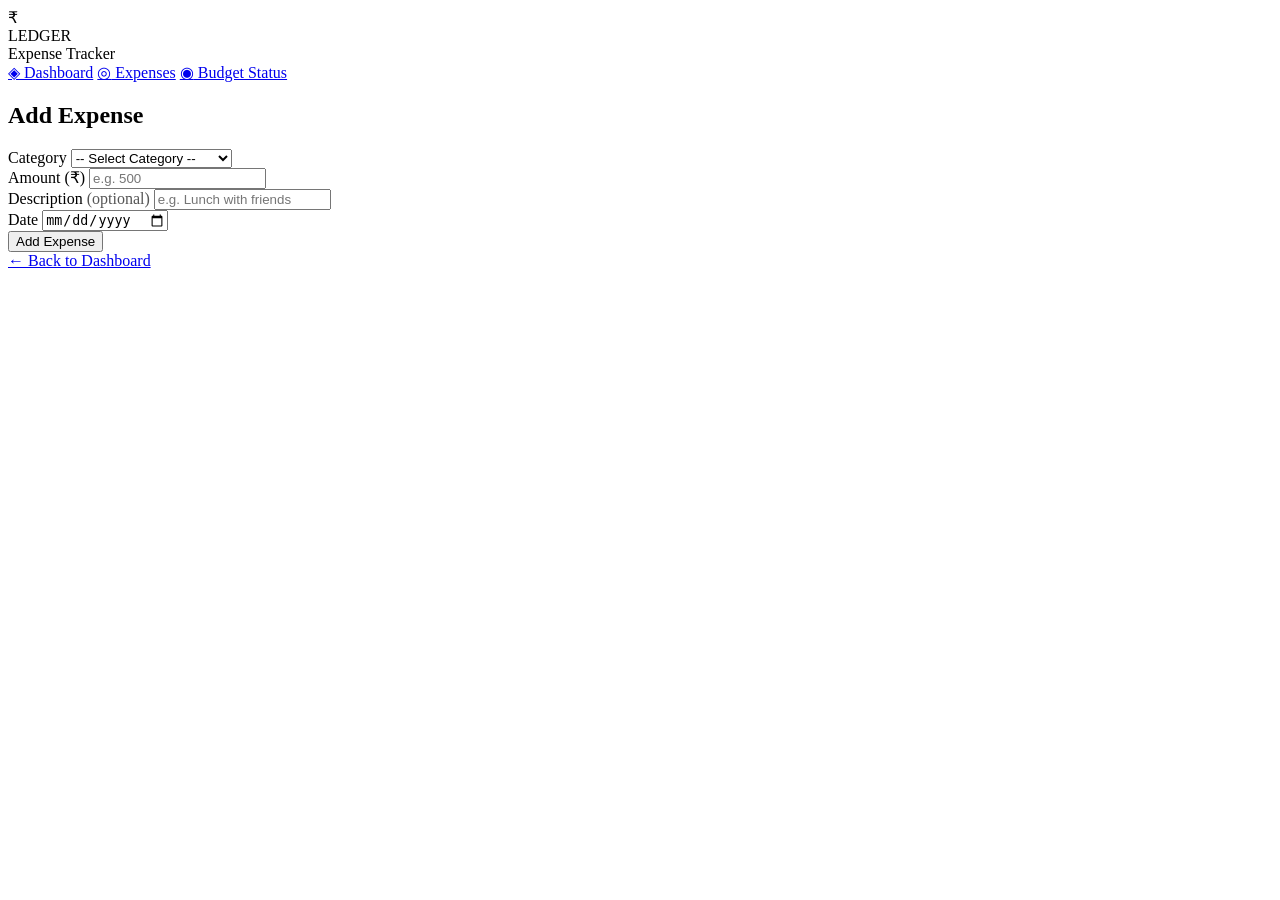
<file: src/main/resources/templates/add-expense.html>
<!DOCTYPE html>
<html xmlns:th="http://www.thymeleaf.org">
<head>
    <title>Add Expense</title>
    <link rel="stylesheet" th:href="@{/style.css}">
</head>
<body>

<aside class="sidebar">
    <div class="brand">
        <div class="brand-icon">₹</div>
        <div>
            <div class="brand-name">LEDGER</div>
            <div class="brand-sub">Expense Tracker</div>
        </div>
    </div>
    <nav>
        <a href="/">                          <span class="nav-icon">◈</span> Dashboard</a>
        <a href="/expenses">                  <span class="nav-icon">◎</span> Expenses</a>
        <a href="/budget-status"><span class="nav-icon">◉</span> Budget Status</a>
    </nav>
</aside>

<main class="main">
    <div class="page">
        <h2 class="page-title">Add Expense</h2>

        <div class="card">
            <form action="/add-expense" method="post">

                <div class="form-group">
                    <label class="form-label">Category</label>
                        <select name="category" required>
                            <option value="">-- Select Category --</option>
                            <option value="Bills">Bills</option>
                            <option value="Food & Dining">Food & Dining</option>
                            <option value="Shopping">Shopping</option>
                            <option value="Healthcare">Healthcare</option>
                            <option value="Housing">Housing</option>
                            <option value="Groceries">Groceries</option>
                            <option value="Education">Education</option>
                            <option value="Transportation & Travel">Transportation & Travel</option>
                            <option value="Miscellaneous">Miscellaneous</option>
                            <option value="Other">Other</option>
                        </select>
                </div>

                <div class="form-group">
                    <label class="form-label">Amount (₹)</label>
                    <input type="number" name="amount" placeholder="e.g. 500"
                           step="0.01" min="1" required>
                </div>

                <div class="form-group">
                    <label class="form-label">Description <span style="color:#555;">(optional)</span></label>
                    <input type="text" name="description" placeholder="e.g. Lunch with friends">
                </div>

                <div class="form-group">
                    <label class="form-label">Date</label>
                    <input type="date" name="date" required>
                </div>

                <button type="submit" class="btn-primary">Add Expense</button>
            </form>

            <a href="/" class="back-link">← Back to Dashboard</a>
        </div>
    </div>
</main>

</body>
</html>
</file>
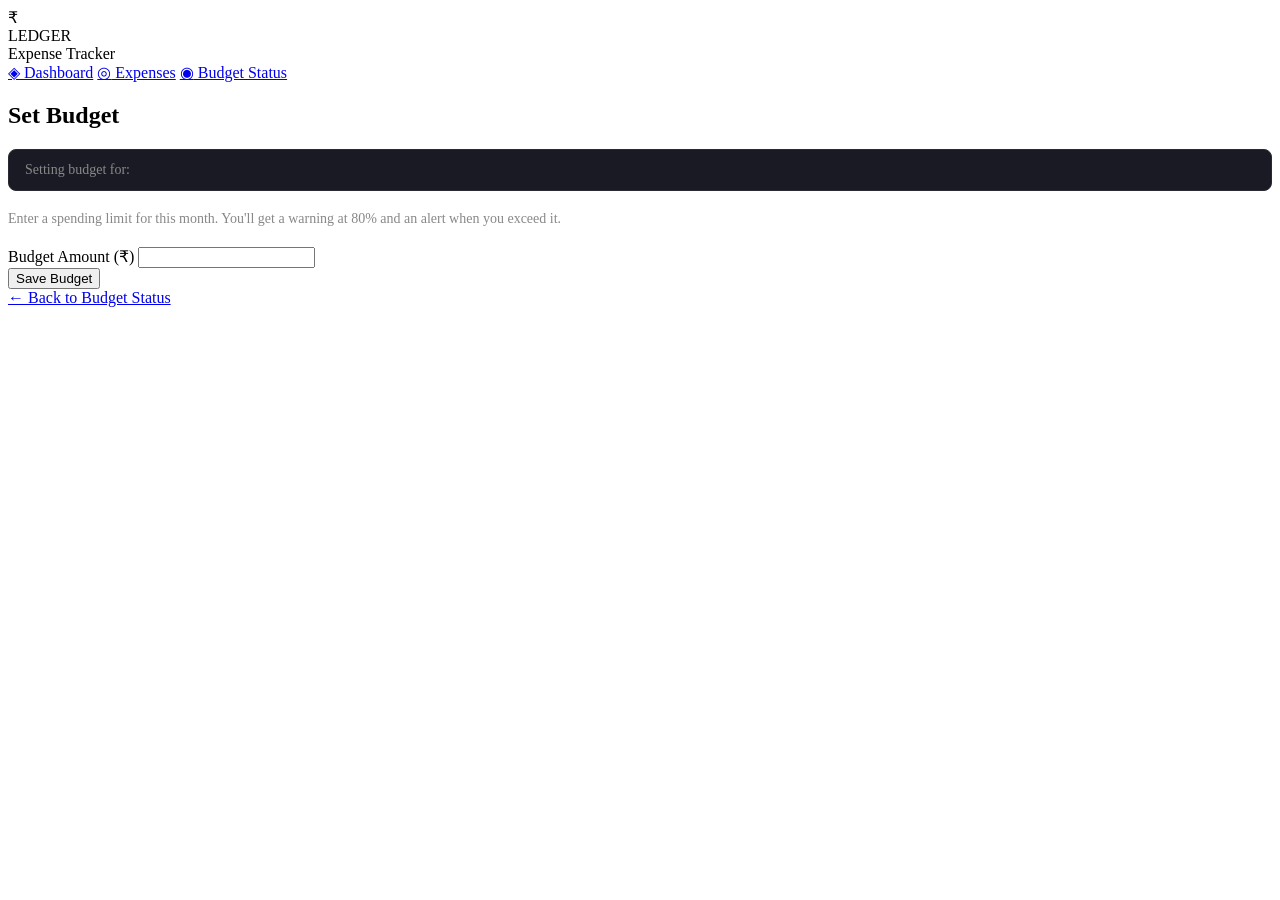
<file: src/main/resources/templates/budget.html>
<!DOCTYPE html>
<html xmlns:th="http://www.thymeleaf.org">
<head>
    <title>Set Budget</title>
    <link rel="stylesheet" th:href="@{/style.css}">
</head>
<body>

<aside class="sidebar">
    <div class="brand">
        <div class="brand-icon">₹</div>
        <div>
            <div class="brand-name">LEDGER</div>
            <div class="brand-sub">Expense Tracker</div>
        </div>
    </div>
    <nav>
        <a href="/">              <span class="nav-icon">◈</span> Dashboard</a>
        <a href="/expenses">      <span class="nav-icon">◎</span> Expenses</a>
        <a href="/budget-status"> <span class="nav-icon">◉</span> Budget Status</a>
    </nav>
</aside>

<main class="main">
    <div class="page">
        <h2 class="page-title">Set Budget</h2>

        <div class="card">

            <!-- Month being edited — shown clearly to the user -->
            <div style="background:#1a1a24; border:1px solid #2a2a35; border-radius:8px;
                        padding:12px 16px; margin-bottom:20px; font-size:14px; color:#888;">
                Setting budget for:
                <span th:text="${monthLabel}"
                      style="color:#e8d5b7; font-weight:700; margin-left:6px;"></span>
            </div>

            <p style="color:#888; font-size:14px; margin-bottom:20px;">
                Enter a spending limit for this month. You'll get a warning at 80%
                and an alert when you exceed it.
            </p>

            <form action="/budget" method="post">
                <!-- Hidden field carries the month to the POST handler -->
                <input type="hidden" name="month" th:value="${selectedMonth}">

                <div class="form-group">
                    <label class="form-label">Budget Amount (₹)</label>
                    <input type="number" name="budgetAmount"
                           th:placeholder="${currentBudget > 0} ? 'Current: ₹' + ${currentBudget} : 'e.g. 10000'"
                           step="0.01" min="1" required>
                </div>

                <button type="submit" class="btn-primary">Save Budget</button>
            </form>

            <a href="/budget-status" class="back-link">← Back to Budget Status</a>
        </div>
    </div>
</main>

</body>
</html>
</file>
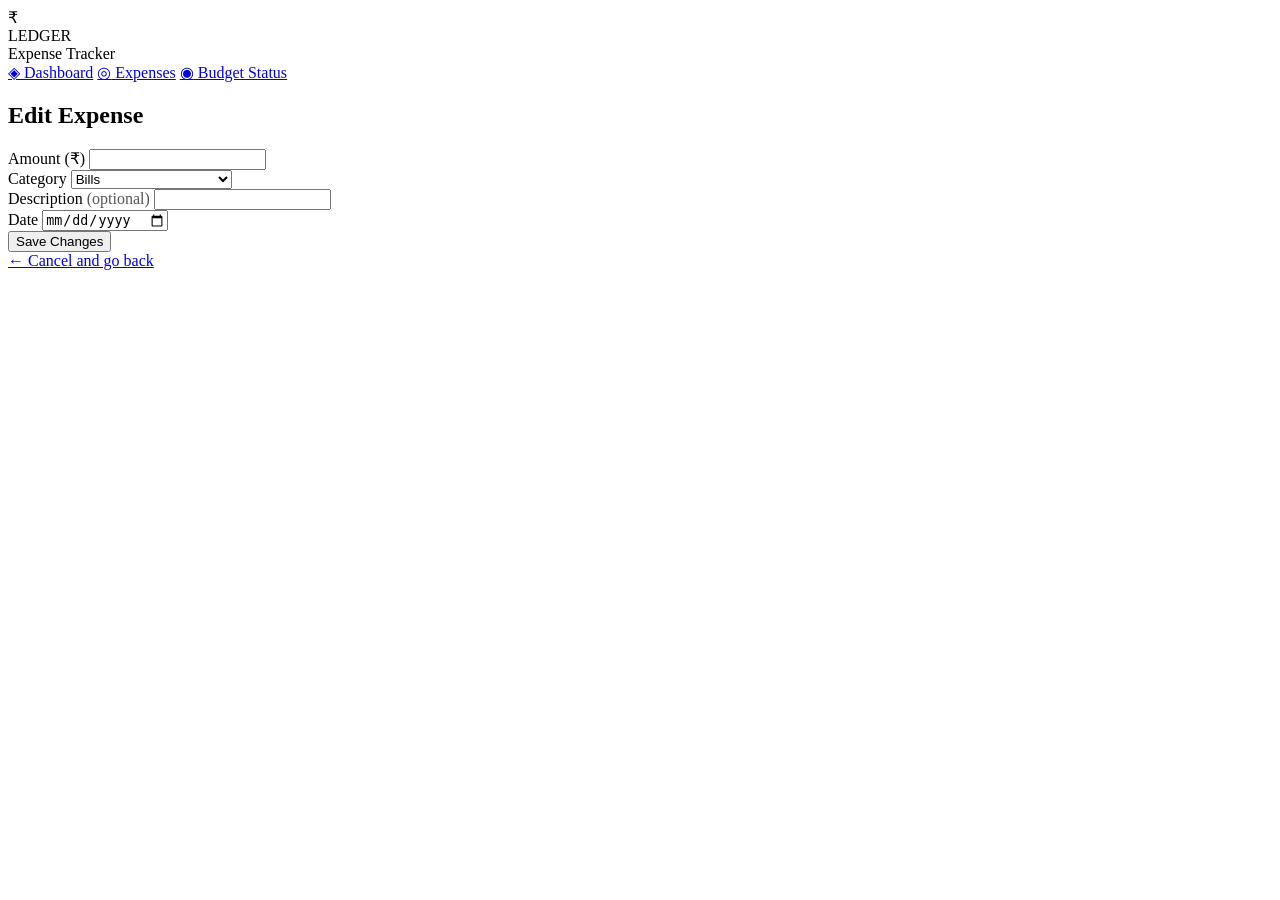
<file: src/main/resources/templates/edit-expense.html>
<!DOCTYPE html>
<html xmlns:th="http://www.thymeleaf.org">
<head>
    <title>Edit Expense</title>
    <link rel="stylesheet" th:href="@{/style.css}">
</head>
<body>

<aside class="sidebar">
    <div class="brand">
        <div class="brand-icon">₹</div>
        <div>
            <div class="brand-name">LEDGER</div>
            <div class="brand-sub">Expense Tracker</div>
        </div>
    </div>
    <nav>
        <a href="/">           <span class="nav-icon">◈</span> Dashboard</a>
        <a href="/expenses">   <span class="nav-icon">◎</span> Expenses</a>
        <a href="/budget-status"><span class="nav-icon">◉</span> Budget Status</a>
    </nav>
</aside>

<main class="main">
    <div class="page">
        <h2 class="page-title">Edit Expense</h2>
        <div class="card">
            <form th:action="@{/edit-expense/{id}(id=${expense.id})}" method="post">
                <div class="form-group">
                    <label class="form-label">Amount (₹)</label>
                    <input type="number" name="amount" step="0.01" min="1" required
                           th:value="${expense.amount}">
                </div>
                <div class="form-group">
                    <label class="form-label">Category</label>
                        <select name="category" required>
                            <option value="Bills"
                                    th:selected="${expense.category == 'Bills'}">Bills</option>

                            <option value="Food & Dining"
                                    th:selected="${expense.category == 'Food & Dining'}">Food & Dining</option>

                            <option value="Shopping"
                                    th:selected="${expense.category == 'Shopping'}">Shopping</option>

                            <option value="Healthcare"
                                    th:selected="${expense.category == 'Healthcare'}">Healthcare</option>

                            <option value="Housing"
                                    th:selected="${expense.category == 'Housing'}">Housing</option>

                            <option value="Groceries"
                                    th:selected="${expense.category == 'Groceries'}">Groceries</option>

                            <option value="Education"
                                    th:selected="${expense.category == 'Education'}">Education</option>

                            <option value="Transportation & Travel"
                                    th:selected="${expense.category == 'Transportation & Travel'}">
                                Transportation & Travel
                            </option>

                            <option value="Miscellaneous"
                                    th:selected="${expense.category == 'Miscellaneous'}">Miscellaneous</option>

                            <option value="Other"
                                    th:selected="${expense.category == 'Other'}">Other</option>
                        </select>
                </div>
                <div class="form-group">
                    <label class="form-label">Description <span style="color:#555;">(optional)</span></label>
                    <input type="text" name="description" th:value="${expense.description}">
                </div>
                <div class="form-group">
                    <label class="form-label">Date</label>
                    <input type="date" name="date" required th:value="${expense.date}">
                </div>
                <button type="submit" class="btn-primary">Save Changes</button>
            </form>
            <a href="/expenses" class="back-link">← Cancel and go back</a>
        </div>
    </div>
</main>

</body>
</html>
</file>
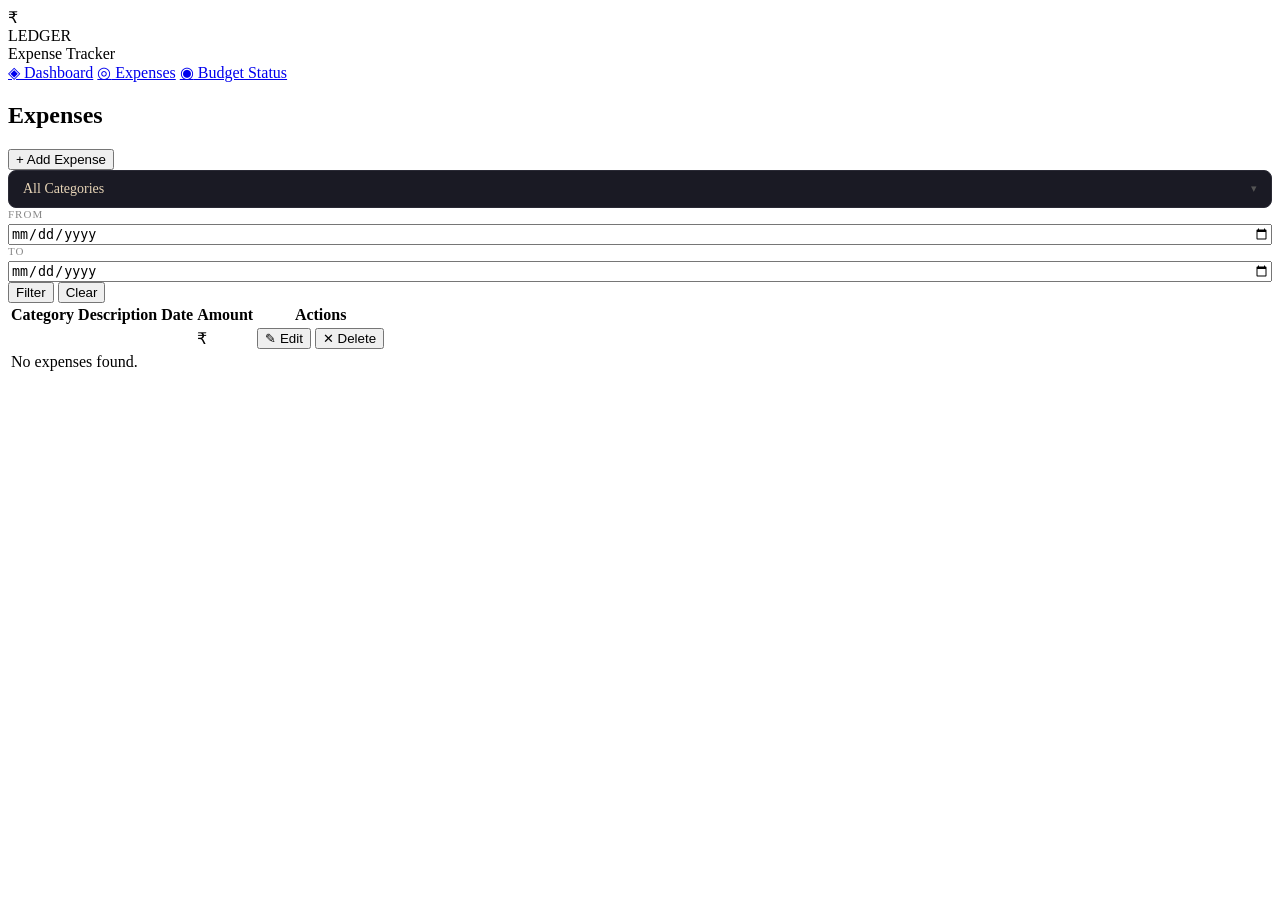
<file: src/main/resources/templates/expenses.html>
<!DOCTYPE html>
<html xmlns:th="http://www.thymeleaf.org">
<head>
    <title>All Expenses</title>
    <link rel="stylesheet" th:href="@{/style.css}">
</head>
<body>

<aside class="sidebar">
    <div class="brand">
        <div class="brand-icon">₹</div>
        <div>
            <div class="brand-name">LEDGER</div>
            <div class="brand-sub">Expense Tracker</div>
        </div>
    </div>
    <nav>
        <a href="/">                      <span class="nav-icon">◈</span> Dashboard</a>
        <a href="/expenses" class="active"><span class="nav-icon">◎</span> Expenses</a>
        <a href="/budget-status"><span class="nav-icon">◉</span> Budget Status</a>
    </nav>
</aside>

<main class="main">
    <div class="page">
        <div class="page-header">
            <h2 class="page-title">Expenses</h2>
            <a href="/add-expense"><button class="btn-primary">+ Add Expense</button></a>
        </div>

        <form action="/expenses" method="get" class="filter-bar">

            <!-- Custom multi-select dropdown -->
            <div style="position:relative; flex:1; min-width:140px;" id="categoryDropdownWrapper">
                <div id="categoryDropdownTrigger"
                    onclick="toggleDropdown()"
                    style="background:#1a1a24; border:1px solid #2a2a35; border-radius:8px;
                            color:#e8d5b7; padding:10px 14px; font-size:14px; font-family:Georgia,serif;
                            cursor:pointer; user-select:none; display:flex;
                            justify-content:space-between; align-items:center;">
                    <span id="categoryDropdownLabel">All Categories</span>
                    <span style="color:#555; font-size:11px;">▾</span>
                </div>

                <div id="categoryDropdownMenu"
                    style="display:none; position:absolute; top:calc(100% + 6px); left:0; right:0;
                            background:#1a1a24; border:1px solid #2a2a35; border-radius:8px;
                            z-index:999; overflow:hidden; box-shadow:0 8px 24px rgba(0,0,0,0.4);">

                    <label onclick="event.stopPropagation()"
                        style="display:grid; grid-template-columns:20px 1fr; align-items:center;
                               gap:8px; padding:10px 14px; cursor:pointer; font-size:14px;
                               color:#e8d5b7; border-bottom:1px solid #2a2a35; width:100%;"
                        onmouseover="this.style.background='#22222e'" onmouseout="this.style.background='transparent'">

                        <input type="checkbox" value="Bills" name="category"
                            th:checked="${selectedCategories != null and selectedCategories.contains('Bills')}"
                            onchange="updateLabel()"
                            style="width:14px; height:14px; accent-color:#e07b54; margin:0; padding:0; justify-self:center;">
                        <span>Bills</span>
                    </label>

                    <label onclick="event.stopPropagation()"
                        style="display:grid; grid-template-columns:20px 1fr; align-items:center;
                               gap:8px; padding:10px 14px; cursor:pointer; font-size:14px;
                               color:#e8d5b7; border-bottom:1px solid #2a2a35; width:100%;"
                        onmouseover="this.style.background='#22222e'" onmouseout="this.style.background='transparent'">

                        <input type="checkbox" value="Food &amp; Dining" name="category"
                            th:checked="${selectedCategories != null and selectedCategories.contains('Food &amp; Dining')}"
                            onchange="updateLabel()"
                            style="width:14px; height:14px; accent-color:#e07b54; margin:0; padding:0; justify-self:center;">
                        <span>Food &amp; Dining</span>
                    </label>

                    <label onclick="event.stopPropagation()"
                        style="display:grid; grid-template-columns:20px 1fr; align-items:center;
                               gap:8px; padding:10px 14px; cursor:pointer; font-size:14px;
                               color:#e8d5b7; border-bottom:1px solid #2a2a35; width:100%;"
                        onmouseover="this.style.background='#22222e'" onmouseout="this.style.background='transparent'">

                        <input type="checkbox" value="Shopping" name="category"
                            th:checked="${selectedCategories != null and selectedCategories.contains('Shopping')}"
                            onchange="updateLabel()"
                            style="width:14px; height:14px; accent-color:#e07b54; margin:0; padding:0; justify-self:center;">
                        <span>Shopping</span>
                    </label>

                    <label onclick="event.stopPropagation()"
                        style="display:grid; grid-template-columns:20px 1fr; align-items:center;
                               gap:8px; padding:10px 14px; cursor:pointer; font-size:14px;
                               color:#e8d5b7; border-bottom:1px solid #2a2a35; width:100%;"
                        onmouseover="this.style.background='#22222e'" onmouseout="this.style.background='transparent'">

                        <input type="checkbox" value="Healthcare" name="category"
                            th:checked="${selectedCategories != null and selectedCategories.contains('Healthcare')}"
                            onchange="updateLabel()"
                            style="width:14px; height:14px; accent-color:#e07b54; margin:0; padding:0; justify-self:center;">
                        <span>Healthcare</span>
                    </label>

                    <label onclick="event.stopPropagation()"
                        style="display:grid; grid-template-columns:20px 1fr; align-items:center;
                               gap:8px; padding:10px 14px; cursor:pointer; font-size:14px;
                               color:#e8d5b7; border-bottom:1px solid #2a2a35; width:100%;"
                        onmouseover="this.style.background='#22222e'" onmouseout="this.style.background='transparent'">

                        <input type="checkbox" value="Housing" name="category"
                            th:checked="${selectedCategories != null and selectedCategories.contains('Housing')}"
                            onchange="updateLabel()"
                            style="width:14px; height:14px; accent-color:#e07b54; margin:0; padding:0; justify-self:center;">
                        <span>Housing</span>
                    </label>

                    <label onclick="event.stopPropagation()"
                        style="display:grid; grid-template-columns:20px 1fr; align-items:center;
                               gap:8px; padding:10px 14px; cursor:pointer; font-size:14px;
                               color:#e8d5b7; border-bottom:1px solid #2a2a35; width:100%;"
                        onmouseover="this.style.background='#22222e'" onmouseout="this.style.background='transparent'">

                        <input type="checkbox" value="Groceries" name="category"
                            th:checked="${selectedCategories != null and selectedCategories.contains('Groceries')}"
                            onchange="updateLabel()"
                            style="width:14px; height:14px; accent-color:#e07b54; margin:0; padding:0; justify-self:center;">
                        <span>Groceries</span>
                    </label>

                    <label onclick="event.stopPropagation()"
                        style="display:grid; grid-template-columns:20px 1fr; align-items:center;
                               gap:8px; padding:10px 14px; cursor:pointer; font-size:14px;
                               color:#e8d5b7; border-bottom:1px solid #2a2a35; width:100%;"
                        onmouseover="this.style.background='#22222e'" onmouseout="this.style.background='transparent'">

                        <input type="checkbox" value="Education" name="category"
                            th:checked="${selectedCategories != null and selectedCategories.contains('Education')}"
                            onchange="updateLabel()"
                            style="width:14px; height:14px; accent-color:#e07b54; margin:0; padding:0; justify-self:center;">
                        <span>Education</span>
                    </label>

                    <label onclick="event.stopPropagation()"
                        style="display:grid; grid-template-columns:20px 1fr; align-items:center;
                               gap:8px; padding:10px 14px; cursor:pointer; font-size:14px;
                               color:#e8d5b7; border-bottom:1px solid #2a2a35; width:100%;"
                        onmouseover="this.style.background='#22222e'" onmouseout="this.style.background='transparent'">

                        <input type="checkbox" value="Transportation &amp; Travel" name="category"
                            th:checked="${selectedCategories != null and selectedCategories.contains('Transportation &amp; Travel')}"
                            onchange="updateLabel()"
                            style="width:14px; height:14px; accent-color:#e07b54; margin:0; padding:0; justify-self:center;">
                        <span>Transportation &amp; Travel</span>
                    </label>

                    <label onclick="event.stopPropagation()"
                        style="display:grid; grid-template-columns:20px 1fr; align-items:center;
                               gap:8px; padding:10px 14px; cursor:pointer; font-size:14px;
                               color:#e8d5b7; border-bottom:1px solid #2a2a35; width:100%;"
                        onmouseover="this.style.background='#22222e'" onmouseout="this.style.background='transparent'">

                        <input type="checkbox" value="Miscellaneous" name="category"
                            th:checked="${selectedCategories != null and selectedCategories.contains('Miscellaneous')}"
                            onchange="updateLabel()"
                            style="width:14px; height:14px; accent-color:#e07b54; margin:0; padding:0; justify-self:center;">
                        <span>Miscellaneous</span>
                    </label>

                    <label onclick="event.stopPropagation()"
                        style="display:grid; grid-template-columns:20px 1fr; align-items:center;
                               gap:8px; padding:10px 14px; cursor:pointer; font-size:14px;
                               color:#e8d5b7; width:100%;"
                        onmouseover="this.style.background='#22222e'" onmouseout="this.style.background='transparent'">

                        <input type="checkbox" value="Other" name="category"
                            th:checked="${selectedCategories != null and selectedCategories.contains('Other')}"
                            onchange="updateLabel()"
                            style="width:14px; height:14px; accent-color:#e07b54; margin:0; padding:0; justify-self:center;">
                        <span>Other</span>
                    </label>

                </div>
            </div>

            <div style="display:flex; flex-direction:column; gap:4px; flex:1; min-width:140px;">
                <label style="font-size:11px; color:#888; letter-spacing:1px; text-transform:uppercase;">From</label>
                <input type="date" name="fromDate" th:value="${fromDate}" style="margin:0;">
            </div>
            <div style="display:flex; flex-direction:column; gap:4px; flex:1; min-width:140px;">
                <label style="font-size:11px; color:#888; letter-spacing:1px; text-transform:uppercase;">To</label>
                <input type="date" name="toDate" th:value="${toDate}" style="margin:0;">
            </div>

            <button type="submit" class="btn-primary">Filter</button>
            <a href="/expenses"><button type="button" class="btn-ghost">Clear</button></a>
        </form>

        <div class="card" style="max-width:100%; padding:0; overflow:hidden;">
            <table class="expense-table">
                <thead>
                    <tr>
                        <th>Category</th>
                        <th>Description</th>
                        <th>Date</th>
                        <th style="text-align:right;">Amount</th>
                        <th style="text-align:center;">Actions</th>
                    </tr>
                </thead>
                <tbody>
                    <tr th:each="expense : ${expenses}">
                        <td>
                            <span class="cat-pill" th:text="${expense.category}"></span>
                        </td>
                        <td th:text="${expense.description}"></td>
                        <td class="col-date" th:text="${expense.date}"></td>
                        <td class="col-amount">
                            ₹<span th:text="${expense.amount}"></span>
                        </td>
                        <td style="text-align:center; white-space:nowrap;">
                            <a th:href="@{/edit-expense/{id}(id=${expense.id})}">
                                <button type="button" class="btn-action-edit">✎ Edit</button>
                            </a>
                            <form th:action="@{/delete-expense/{id}(id=${expense.id})}"
                                  method="post" style="display:inline;"
                                  onsubmit="return confirm('Delete this expense? This cannot be undone.');">
                                <button type="submit" class="btn-action-delete">✕ Delete</button>
                            </form>
                        </td>
                    </tr>
                    <tr class="empty-row" th:if="${#lists.isEmpty(expenses)}">
                        <td colspan="5">No expenses found.</td>
                    </tr>
                </tbody>
            </table>
        </div>

    </div>
</main>

<script>
    function toggleDropdown() {
        const menu = document.getElementById('categoryDropdownMenu');
        menu.style.display = menu.style.display === 'none' ? 'block' : 'none';
    }

    function updateLabel() {
        const checked = [...document.querySelectorAll('#categoryDropdownMenu input:checked')]
            .map(cb => cb.value);
        document.getElementById('categoryDropdownLabel').textContent =
            checked.length === 0 ? 'All Categories' : checked.join(', ');
    }

    document.addEventListener('click', function(e) {
        const wrapper = document.getElementById('categoryDropdownWrapper');
        if (!wrapper.contains(e.target)) {
            document.getElementById('categoryDropdownMenu').style.display = 'none';
        }
    });

    updateLabel();
</script>

</body>
</html>
</file>
